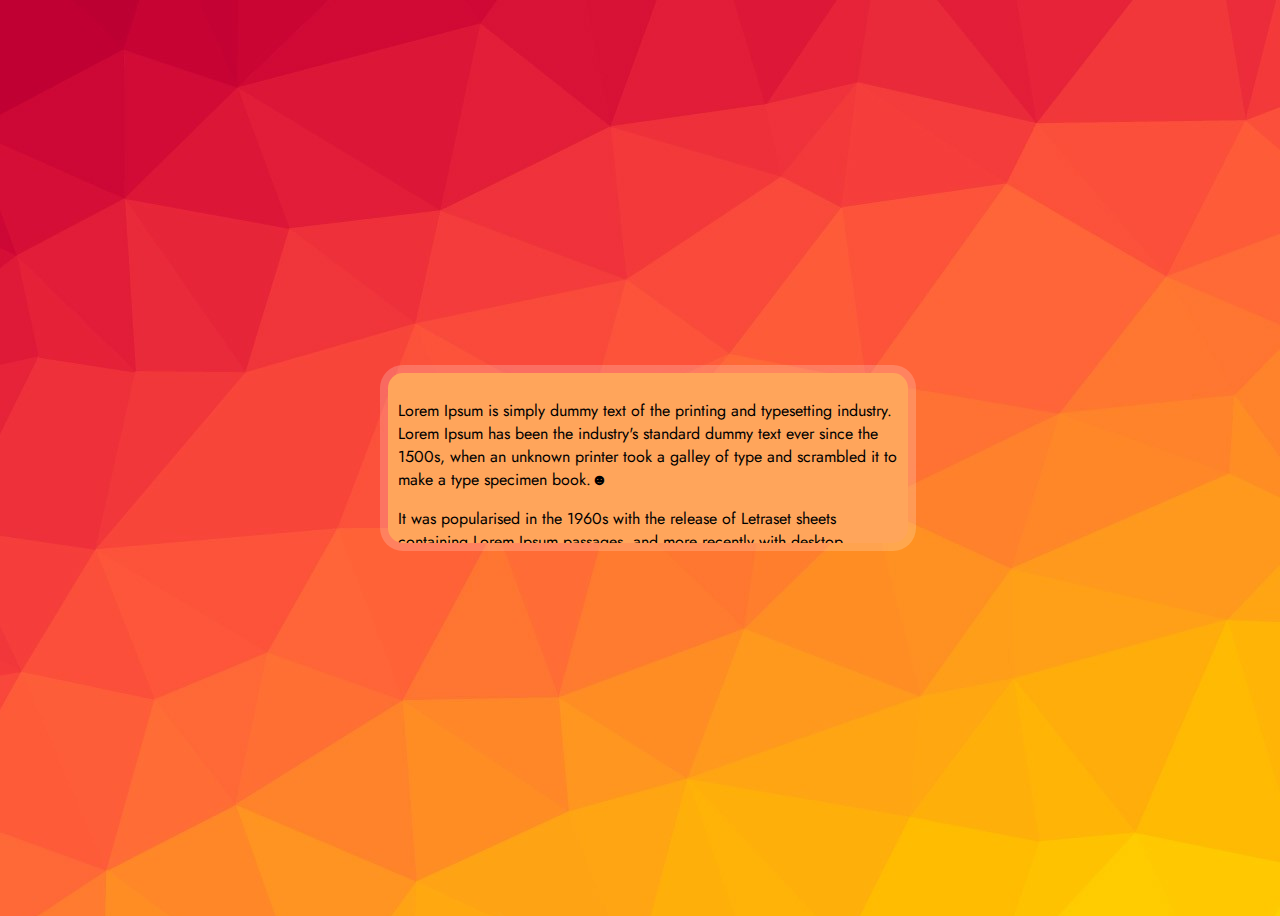
<file: index.html>
<!DOCTYPE html>
<html>

<head>
    <title>
        MyPractice
    </title>
    <link rel="stylesheet" href="index.css">
</head>

<body>
    <div class="container" draggable="true">
        <p class="content">
            Lorem Ipsum is simply dummy text of the printing and typesetting industry. Lorem Ipsum has
            been the industry's standard dummy text ever since the 1500s, when an unknown printer took
            a galley of type and scrambled it to make a type specimen book.☻
        </p>
        <p class="content">
            It was popularised in the 1960s with the release of Letraset sheets containing
            Lorem Ipsum passages, and more recently with desktop publishing software like Aldus
            PageMaker including versions of , Lorem Ipsum, Lorem Ipsum.☻☻☻
        </p>
        <p class="content">
            It has survived not only five centuries, but also the leap into electronic typesetting,
            remaining essentially unchanged. It has survived not only five centuries, but also the
            leap into electronic typesetting, remaining essentially unchanged.☻☻


        </p>

    </div>
</body>

</html>
</file>
<file: index.css>
@import url("https://fonts.googleapis.com/css?family=Jost:400,500,600&display=swap");

body {
    background: url(background.jpg) no-repeat top right;
    font-family: "Jost", sans-serif;
    display: flex;
    align-items: center;
    justify-content: center;
    width: 100vw;
    height: 100vh;
    overflow: hidden;
}

.container {
    /* margin-top: 10%;
    margin-left: 48%;  */
    background: #ffa55b;

    overflow: hidden;
    width: 500px;
    height: 150px;
    padding: 10px;
    box-shadow: 0 0 0 8px rgba(255, 255, 255, 0.2);
    border-radius: 15px;
}

.content {

    animation-name: ToBeAnimate;
    animation-direction: normal;
    animation-duration: 30s;
    animation-iteration-count: infinite;
    animation-timing-function: linear;
    position: relative;
    left: 0px;

}

@keyframes ToBeAnimate {

    0% {
        top: 0px;
    }

    33% {
        top: -100px;
    }

    66% {
        top: -195px;
    }

    100% {
        top: 0px;
    }

}
</file>
